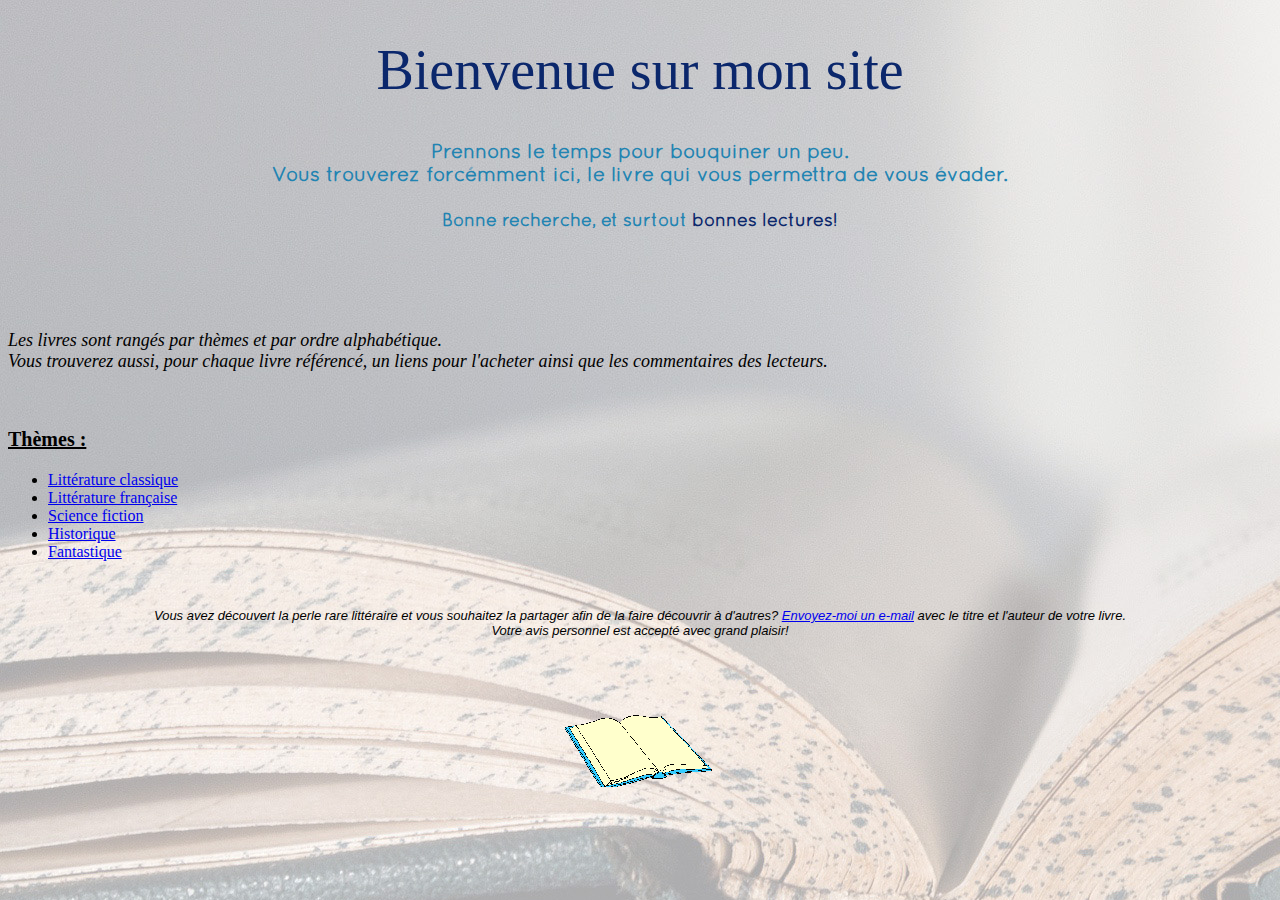
<file: index.html>
<!DOCTYPE html>
<html>
    <head>
        <!--En tête de la page-->
        <meta charset="utf-8" />
        <link rel="stylesheet" href="style.css" />
        <title>Bienvenue!</title>
    </head>

    <body>
        <!--Introduction-->
        <h1>Bienvenue sur mon site</h1>
        <h2>Prennons le temps pour bouquiner un peu. <br />
        Vous trouverez forcémment ici, le livre qui vous permettra de vous évader. </h2>
        
        <!--Organisation-->
        <h4>Bonne recherche, et surtout <em>bonnes lectures!</em></h4>
        <p id="italique">Les livres sont rangés par thèmes et par ordre alphabétique. <br /> Vous trouverez aussi, pour chaque livre référencé, un liens pour l'acheter ainsi que les commentaires des lecteurs.</p>
        <br />
        
        <!--Thèmes-->
        <p class="theme">Thèmes :</p>
        <ul>
            <li><a href="litterature_classique/litterature_classique.html" title="Les classiques internationaux" >Littérature classique</a></li>
            <li><a href="litterature_francaise/litterature_francaise.php" title="La fierté de notre nation" >Littérature française</a></li>
            <li><a href="science_fiction/science_fiction.html" title="Quand la vie réelle devient barbante" >Science fiction</a></li>
            <li><a href="historique/historique.php" title="Un petit bond dans le passé?" >Historique</a></li>
            <li><a href="fantastique/fantastique.html" title="En manque d'imagination?" >Fantastique</a></li>
        </ul>
    </br >

        <!--Référencement-->
        <p class="contact">Vous avez découvert la perle rare littéraire et vous souhaitez la partager afin de la faire découvrir à d'autres? <a href="mailto:clemlieutaud@gmail.com">Envoyez-moi un e-mail</a> avec le titre et l'auteur de votre livre. <br />Votre avis personnel est accepté avec grand plaisir!</p>
        <br />
        <p class="reading" >
            <a target="_blank" href="administration/index.php">
                <img src="images/gif_livre.gif" alt="reading">
            </a>
        </p>
    </body>

</html>
</file>
<file: style.css>
@font-face {
    font-family: 'AlexBrush-Regular';
    src: url('AlexBrush-Regular.ttf') format('woff');

    font-family: 'Quicksand-Regular';
        src: url('Quicksand-Regular.otf') format('truetype');
}

h1
{
    font-size: 56px;
    font-family: Georgia, 'Times New Roman', Times, serif;
    text-align: center;
    font-weight: 100;
    color: #0B276C;
}

h2
{
    font-size: 20px;
    font-family: 'Quicksand-Regular';
    text-align: center;
    color: #2284B2;
}

p
{
    font-size: 18px;
    font-family: Georgia, 'Times New Roman', Times, serif;
    text-align: left;
    font-style: italic;
    color: black
}

h4
{
    font-size: 18px;
    font-family: 'Quicksand-Regular';
    text-align: center;
    color: #2284B2;
}

em
{
    font-size: 18px;
    font-family: 'Quicksand-Regular';
    color: #0B276C;
    text-decoration: normal;
    font-style: normal;

}

.theme
{
    font-size: 20px;
    font-family: Georgia, 'Times New Roman', Times, serif;
    text-align: left;
    font-style: normal;
    font-weight: bold;
    text-decoration: underline;
    color: black
}

.contact
{
    font-size: small;
    font-family: Verdana, Geneva, Tahoma, sans-serif;
    text-align: center;
}

.reading
{
    text-align: center;
}

body
{
    background-image: url("fond.jpg");
    
}

#italique{
    margin-top: 100px;
}
</file>
